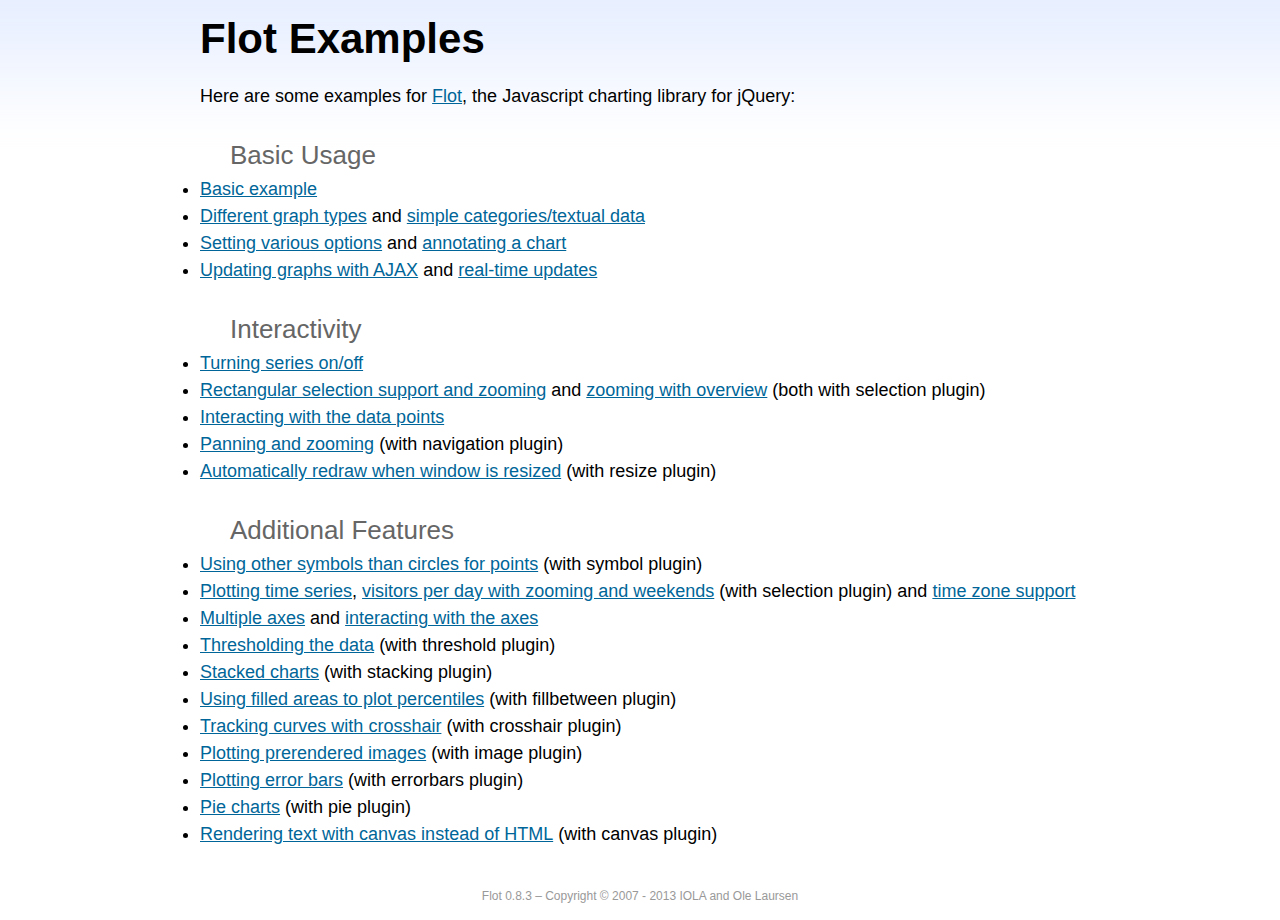
<file: www/me/bower_components/flot/examples/index.html>
<!DOCTYPE html PUBLIC "-//W3C//DTD HTML 4.01//EN" "http://www.w3.org/TR/html4/strict.dtd">
<html>
<head>
	<meta http-equiv="Content-Type" content="text/html; charset=utf-8">
	<title>Flot Examples</title>
	<link href="examples.css" rel="stylesheet" type="text/css">
	<style>

	h3 {
		margin-top: 30px;
		margin-bottom: 5px;
	}

	</style>
	<script language="javascript" type="text/javascript" src="../jquery.js"></script>
	<script language="javascript" type="text/javascript" src="../jquery.flot.js"></script>
	<script type="text/javascript">

	$(function() {

		// Add the Flot version string to the footer

		$("#footer").prepend("Flot " + $.plot.version + " &ndash; ");
	});

	</script>
</head>
<body>

	<div id="header">
		<h2>Flot Examples</h2>
	</div>

	<div id="content">

		<p>Here are some examples for <a href="http://www.flotcharts.org">Flot</a>, the Javascript charting library for jQuery:</p>

		<h3>Basic Usage</h3>

		<ul>
			<li><a href="basic-usage/index.html">Basic example</a></li>
			<li><a href="series-types/index.html">Different graph types</a> and <a href="categories/index.html">simple categories/textual data</a></li>
			<li><a href="basic-options/index.html">Setting various options</a> and <a href="annotating/index.html">annotating a chart</a></li>
			<li><a href="ajax/index.html">Updating graphs with AJAX</a> and <a href="realtime/index.html">real-time updates</a></li>
		</ul>

		<h3>Interactivity</h3>

		<ul>
			<li><a href="series-toggle/index.html">Turning series on/off</a></li>
			<li><a href="selection/index.html">Rectangular selection support and zooming</a> and <a href="zooming/index.html">zooming with overview</a> (both with selection plugin)</li>
			<li><a href="interacting/index.html">Interacting with the data points</a></li>
			<li><a href="navigate/index.html">Panning and zooming</a> (with navigation plugin)</li>
			<li><a href="resize/index.html">Automatically redraw when window is resized</a> (with resize plugin)</li>
		</ul>

		<h3>Additional Features</h3>

		<ul>
			<li><a href="symbols/index.html">Using other symbols than circles for points</a> (with symbol plugin)</li>
			<li><a href="axes-time/index.html">Plotting time series</a>, <a href="visitors/index.html">visitors per day with zooming and weekends</a> (with selection plugin) and <a href="axes-time-zones/index.html">time zone support</a></li>
			<li><a href="axes-multiple/index.html">Multiple axes</a> and <a href="axes-interacting/index.html">interacting with the axes</a></li>
			<li><a href="threshold/index.html">Thresholding the data</a> (with threshold plugin)</li>
			<li><a href="stacking/index.html">Stacked charts</a> (with stacking plugin)</li>
			<li><a href="percentiles/index.html">Using filled areas to plot percentiles</a> (with fillbetween plugin)</li>
			<li><a href="tracking/index.html">Tracking curves with crosshair</a> (with crosshair plugin)</li>
			<li><a href="image/index.html">Plotting prerendered images</a> (with image plugin)</li>
			<li><a href="series-errorbars/index.html">Plotting error bars</a> (with errorbars plugin)</li>
			<li><a href="series-pie/index.html">Pie charts</a> (with pie plugin)</li>
			<li><a href="canvas/index.html">Rendering text with canvas instead of HTML</a> (with canvas plugin)</li>
		</ul>

	</div>

	<div id="footer">
		Copyright &copy; 2007 - 2013 IOLA and Ole Laursen
	</div>

</body>
</html>
</file>
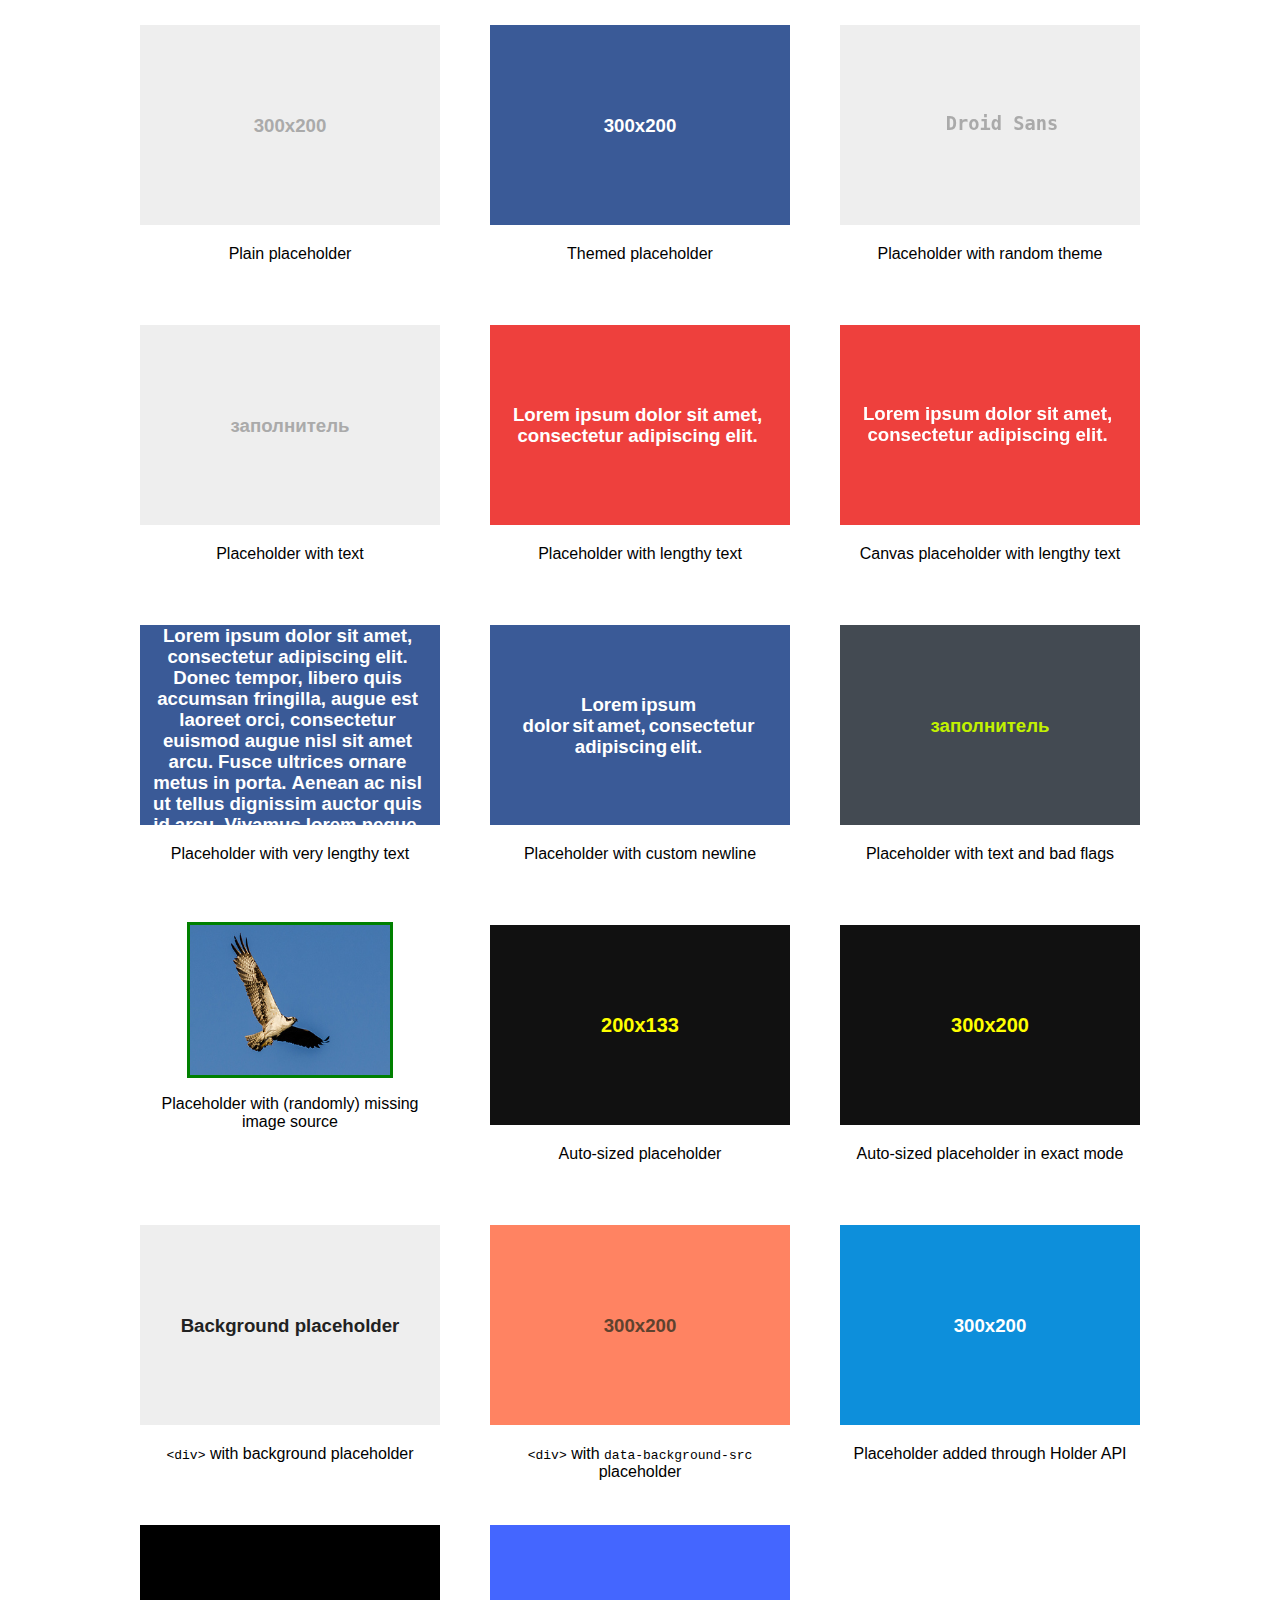
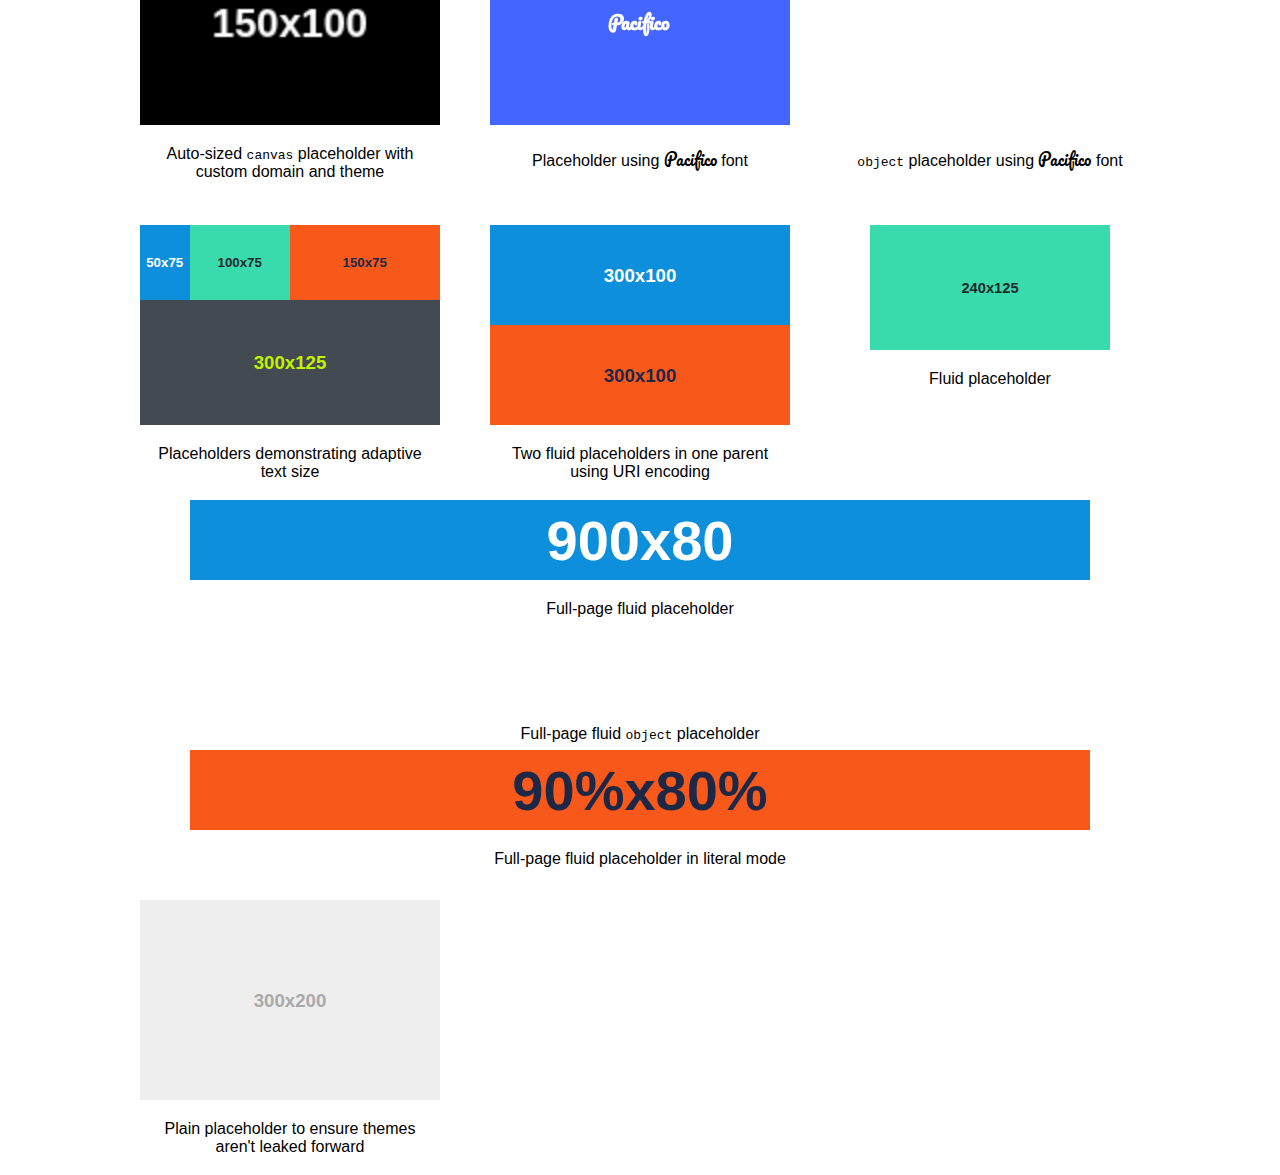
<file: www/me/bower_components/holderjs/test/index.html>
<!doctype html>
<html>
<head>
<title>Holder Testing</title>
<meta charset="utf-8">
<link rel="stylesheet" href="http://netdna.bootstrapcdn.com/font-awesome/4.1.0/css/font-awesome.min.css" class="holderjs">
<link href='http://fonts.googleapis.com/css?family=Pacifico' rel='stylesheet' type='text/css' class="holderjs">
<link href='http://fonts.googleapis.com/css?family=Raleway' rel='stylesheet' type='text/css' class='holderjs'>
<style>
	body {font-family:Arial,sans-serif;width:1050px;margin:0 auto}
	.thumb {width:300px;height:250px;margin:25px;float:left}
	.thumb img, .thumb .holderjs, .thumb object {display:block;margin:0 auto}
	.thumb .caption {padding:10px;text-align:center;margin-top:10px}
	.thumb.fullpage {float:none;clear:both;width:auto;height:100px;margin:25px}
	.autosize img {width:100%}
	#holder1 {background:url('?holder.js/300x200/text:Background%20placeholder/^eee:^222');width:300px;height:200px}
</style>
</head>
<body>

<div class="thumb">
	<img data-src="holder.js/300x200">
	<div class="caption">
		 Plain placeholder
	</div>
</div>
<div class="thumb">
	<img data-src="holder.js/300x200/social">
	<div class="caption">
		 Themed placeholder
	</div>
</div>
<div class="thumb">
	<img data-src="holder.js/300x200/random/font:Droid Sans/text:Droid Sans">
	<div class="caption">
		Placeholder with random theme
	</div>
</div>
<div class="thumb">
	<img data-src="holder.js/300x200/text:заполнитель">
	<div class="caption">
		 Placeholder with text
	</div>
</div>
<div class="thumb">
	<img data-src="holder.js/300x200/#EE403D:#FFFFFF/text:Lorem ipsum dolor sit amet, consectetur adipiscing elit.">
	<div class="caption">
		 Placeholder with lengthy text
	</div>
</div>
<div class="thumb">
	<img data-src="holder.canvas/300x200/#EE403D:#FFFFFF/text:Lorem ipsum dolor sit amet, consectetur adipiscing elit.">
	<div class="caption">
		Canvas placeholder with lengthy text
	</div>
</div>
<div class="thumb">
	<img data-src="holder.js/300x200/social/text:Lorem ipsum dolor sit amet, consectetur adipiscing elit. Donec tempor, libero quis accumsan fringilla, augue est laoreet orci, consectetur euismod augue nisl sit amet arcu. Fusce ultrices ornare metus in porta. Aenean ac nisl ut tellus dignissim auctor quis id arcu. Vivamus lorem neque, pulvinar non dictum vel, sagittis lobortis odio.">
	<div class="caption">
		 Placeholder with very lengthy text
	</div>
</div>
<div class="thumb">
	<img data-src="holder.js/300x200/social/text:Lorem ipsum   \n   dolor sit amet, consectetur adipiscing elit.">
	<div class="caption">
		 Placeholder with custom newline
	</div>
</div>
<div class="thumb">
	<img data-src="holder.js/300x200/randomrandom/hello:world/$$$$/%25%25%67/industrial/text:заполнитель">
	<div class="caption">
		 Placeholder with text and bad flags
	</div>
</div>
<div class="thumb">
	<script>
	var r = Math.random();
	if(r > 0.5){
	document.write('<img data-src="holder.js/200x150" src="missing.jpg" style="width:200px;height:150px;outline:solid 3px red">');
	}
	else{
	document.write('<img data-src="holder.js/200x150" src="image.jpg" style="width:200px;height:150px;outline:solid 3px green">');
	}
	</script>
	<div class="caption">
		Placeholder with (randomly) missing image source
	</div>
</div>
<div class="thumb">
	<div class="autosize">
		<img data-src="holder.js/200x133/#111:#ffff00/auto">
	</div>
	<div class="caption">
		 Auto-sized placeholder
	</div>
</div>
<div class="thumb">
	<div class="autosize">
		<img data-src="holder.js/200x133/#111:#ffff00/auto/textmode:exact">
	</div>
	<div class="caption">
		 Auto-sized placeholder in exact mode
	</div>
</div>
<div class="thumb">
	<div class="holderjs" id="holder1"></div>
	<div class="caption">
		<code>&lt;div&gt;</code> with background placeholder
	</div>
</div>
<div class="thumb">
	<div class="holderjs" style="width:300px;height:200px" data-background-src="?holder.js/300x200/#ff8362:#5e422e"></div>
	<div class="caption">
		<code>&lt;div&gt;</code> with <code>data-background-src</code> placeholder
	</div>
</div>

<div class="thumb">
	<div id="thumb1">
	</div>
	<div class="caption">
		 Placeholder added through Holder API
	</div>
</div>
<div class="thumb">
	<img data-src="custom.holder/150x100/custom/auto" style="width:300px;height:200px">
	<div class="caption">
		Auto-sized <code>canvas</code> placeholder with custom domain and theme
	</div>
</div>
<div class="thumb">
	<img data-src="holder.js/300x200/font:Pacifico/#4466ff:#fff/text:Pacifico">
	<div class="caption">
		 Placeholder using <span style="font-family:Pacifico">Pacifico</span> font</span>
	</div>
</div>
<div class="thumb">
	<object data="holder.js/300x200/font:Pacifico/#4466ff:#fff/text:Pacifico"></object>
	<div class="caption">
		<code>object</code> placeholder using <span style="font-family:Pacifico">Pacifico</span> font</span>
	</div>
</div>
<div class="thumb">
	<div style="overflow:hidden">
	<img data-src="holder.js/50x75/sky" style="float:left">
	<img data-src="holder.js/100x75/vine" style="float:left">
	<img data-src="holder.js/150x75/lava" style="float:left">
	</div>
	<div style="overflow:hidden">
	<img data-src="holder.js/300x125/industrial" style="float:left">
	</div>
<div class="caption">
		 Placeholders demonstrating adaptive text size
	</div>
</div>
<div class="thumb">
	<div style="height:200px">
<img data-src="holder.js/100%25x50%25/sky">
<img data-src="holder.js/100%25x50%25/lava">
</div>
<div class="caption">Two fluid placeholders in one parent using URI encoding</div>
</div>
<div class="thumb">
	<img data-src="holder.js/80%x50%/vine">
	<div class="caption">
		 Fluid placeholder
	</div>
</div>
<div class="fullpage thumb">
	<img data-src="holder.js/90%x80%/sky">
	<div class="caption">
		 Full-page fluid placeholder
	</div>
</div>
<div class="fullpage thumb">
	<object data-src="holder.js/90%x80%/vine"></object>
	<div class="caption">
		 Full-page fluid <code>object</code> placeholder
	</div>
</div>
<div class="fullpage thumb">
	<img data-src="holder.js/90%x80%/lava/textmode:literal">
	<div class="caption">
		 Full-page fluid placeholder in literal mode
	</div>
</div>
<div class="thumb">
	<img data-src="holder.js/300x200">
	<div class="caption">
		 Plain placeholder to ensure themes aren't leaked forward
	</div>
</div>

<script src="http://code.jquery.com/jquery-1.11.0.min.js"></script>
<script src="../holder.js"></script>
<!--
<script src="require.js" data-main="test.js"></script>
-->
<script>
Holder.add_image("holder.js/300x200/sky", "#thumb1").run();
Holder.add_theme("custom", {foreground: "#fff", background: "#000", size: 15}).run({
	domain: "custom.holder",
	use_canvas: true
})
Holder.add_theme("fontawesome", {foreground: "#00ccaa", background: "#002211", size: 12}).run({
	domain: "fontawesome.holder"
})
Holder.run({
	domain: "holder.canvas",
	use_canvas: true
});

</script>
</body>
</html>
</file>
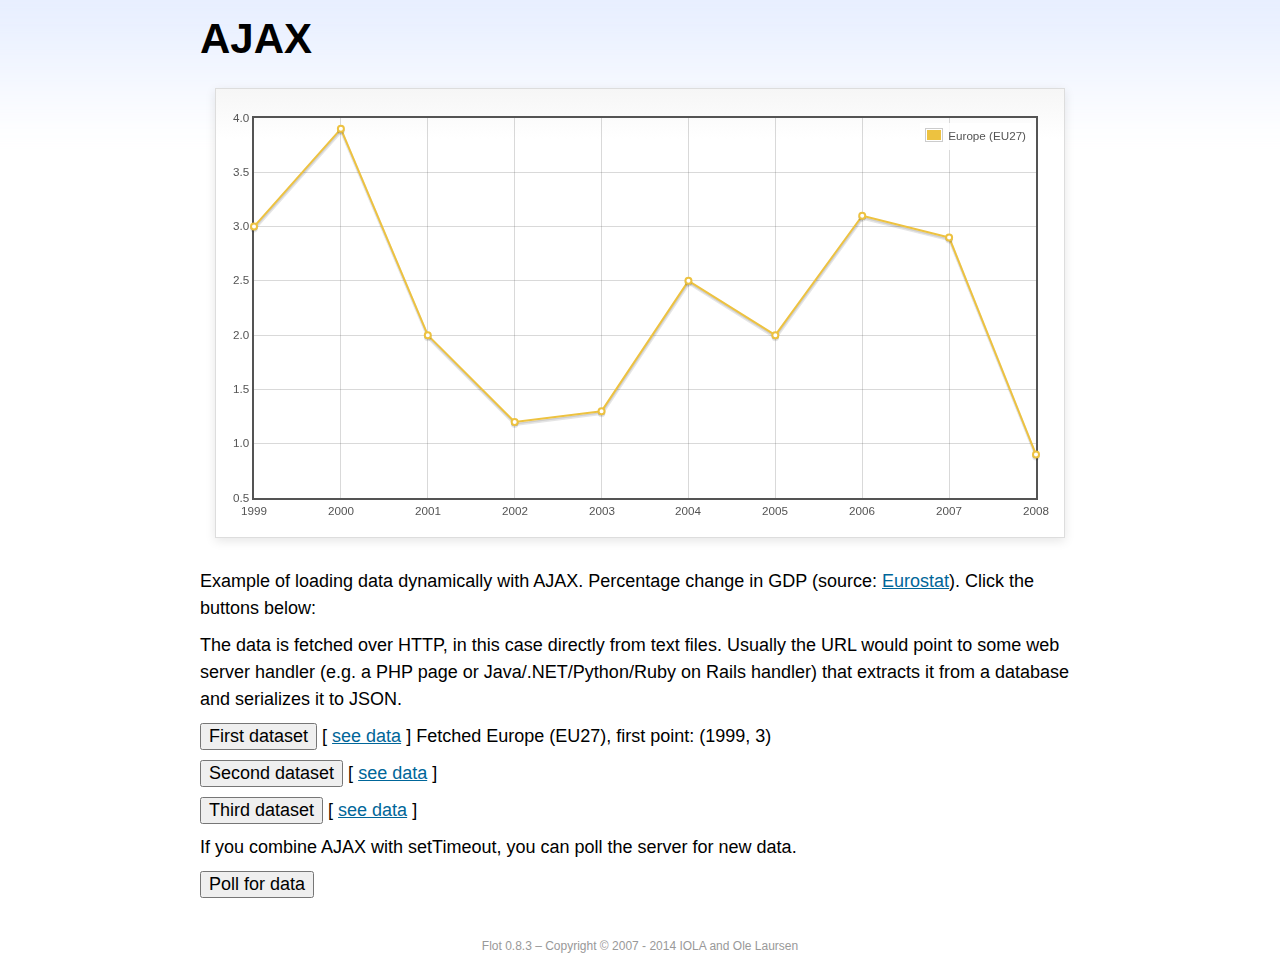
<file: www/me/bower_components/flot/examples/ajax/index.html>
<!DOCTYPE html PUBLIC "-//W3C//DTD HTML 4.01//EN" "http://www.w3.org/TR/html4/strict.dtd">
<html>
<head>
	<meta http-equiv="Content-Type" content="text/html; charset=utf-8">
	<title>Flot Examples: AJAX</title>
	<link href="../examples.css" rel="stylesheet" type="text/css">
	<!--[if lte IE 8]><script language="javascript" type="text/javascript" src="../../excanvas.min.js"></script><![endif]-->
	<script language="javascript" type="text/javascript" src="../../jquery.js"></script>
	<script language="javascript" type="text/javascript" src="../../jquery.flot.js"></script>
	<script type="text/javascript">

	$(function() {

		var options = {
			lines: {
				show: true
			},
			points: {
				show: true
			},
			xaxis: {
				tickDecimals: 0,
				tickSize: 1
			}
		};

		var data = [];

		$.plot("#placeholder", data, options);

		// Fetch one series, adding to what we already have

		var alreadyFetched = {};

		$("button.fetchSeries").click(function () {

			var button = $(this);

			// Find the URL in the link right next to us, then fetch the data

			var dataurl = button.siblings("a").attr("href");

			function onDataReceived(series) {

				// Extract the first coordinate pair; jQuery has parsed it, so
				// the data is now just an ordinary JavaScript object

				var firstcoordinate = "(" + series.data[0][0] + ", " + series.data[0][1] + ")";
				button.siblings("span").text("Fetched " + series.label + ", first point: " + firstcoordinate);

				// Push the new data onto our existing data array

				if (!alreadyFetched[series.label]) {
					alreadyFetched[series.label] = true;
					data.push(series);
				}

				$.plot("#placeholder", data, options);
			}

			$.ajax({
				url: dataurl,
				type: "GET",
				dataType: "json",
				success: onDataReceived
			});
		});

		// Initiate a recurring data update

		$("button.dataUpdate").click(function () {

			data = [];
			alreadyFetched = {};

			$.plot("#placeholder", data, options);

			var iteration = 0;

			function fetchData() {

				++iteration;

				function onDataReceived(series) {

					// Load all the data in one pass; if we only got partial
					// data we could merge it with what we already have.

					data = [ series ];
					$.plot("#placeholder", data, options);
				}

				// Normally we call the same URL - a script connected to a
				// database - but in this case we only have static example
				// files, so we need to modify the URL.

				$.ajax({
					url: "data-eu-gdp-growth-" + iteration + ".json",
					type: "GET",
					dataType: "json",
					success: onDataReceived
				});

				if (iteration < 5) {
					setTimeout(fetchData, 1000);
				} else {
					data = [];
					alreadyFetched = {};
				}
			}

			setTimeout(fetchData, 1000);
		});

		// Load the first series by default, so we don't have an empty plot

		$("button.fetchSeries:first").click();

		// Add the Flot version string to the footer

		$("#footer").prepend("Flot " + $.plot.version + " &ndash; ");
	});

	</script>
</head>
<body>

	<div id="header">
		<h2>AJAX</h2>
	</div>

	<div id="content">

		<div class="demo-container">
			<div id="placeholder" class="demo-placeholder"></div>
		</div>

		<p>Example of loading data dynamically with AJAX. Percentage change in GDP (source: <a href="http://epp.eurostat.ec.europa.eu/tgm/table.do?tab=table&init=1&plugin=1&language=en&pcode=tsieb020">Eurostat</a>). Click the buttons below:</p>

		<p>The data is fetched over HTTP, in this case directly from text files. Usually the URL would point to some web server handler (e.g. a PHP page or Java/.NET/Python/Ruby on Rails handler) that extracts it from a database and serializes it to JSON.</p>

		<p>
			<button class="fetchSeries">First dataset</button>
			[ <a href="data-eu-gdp-growth.json">see data</a> ]
			<span></span>
		</p>

		<p>
			<button class="fetchSeries">Second dataset</button>
			[ <a href="data-japan-gdp-growth.json">see data</a> ]
			<span></span>
		</p>

		<p>
			<button class="fetchSeries">Third dataset</button>
			[ <a href="data-usa-gdp-growth.json">see data</a> ]
			<span></span>
		</p>

		<p>If you combine AJAX with setTimeout, you can poll the server for new data.</p>

		<p>
			<button class="dataUpdate">Poll for data</button>
		</p>

	</div>

	<div id="footer">
		Copyright &copy; 2007 - 2014 IOLA and Ole Laursen
	</div>

</body>
</html>
</file>
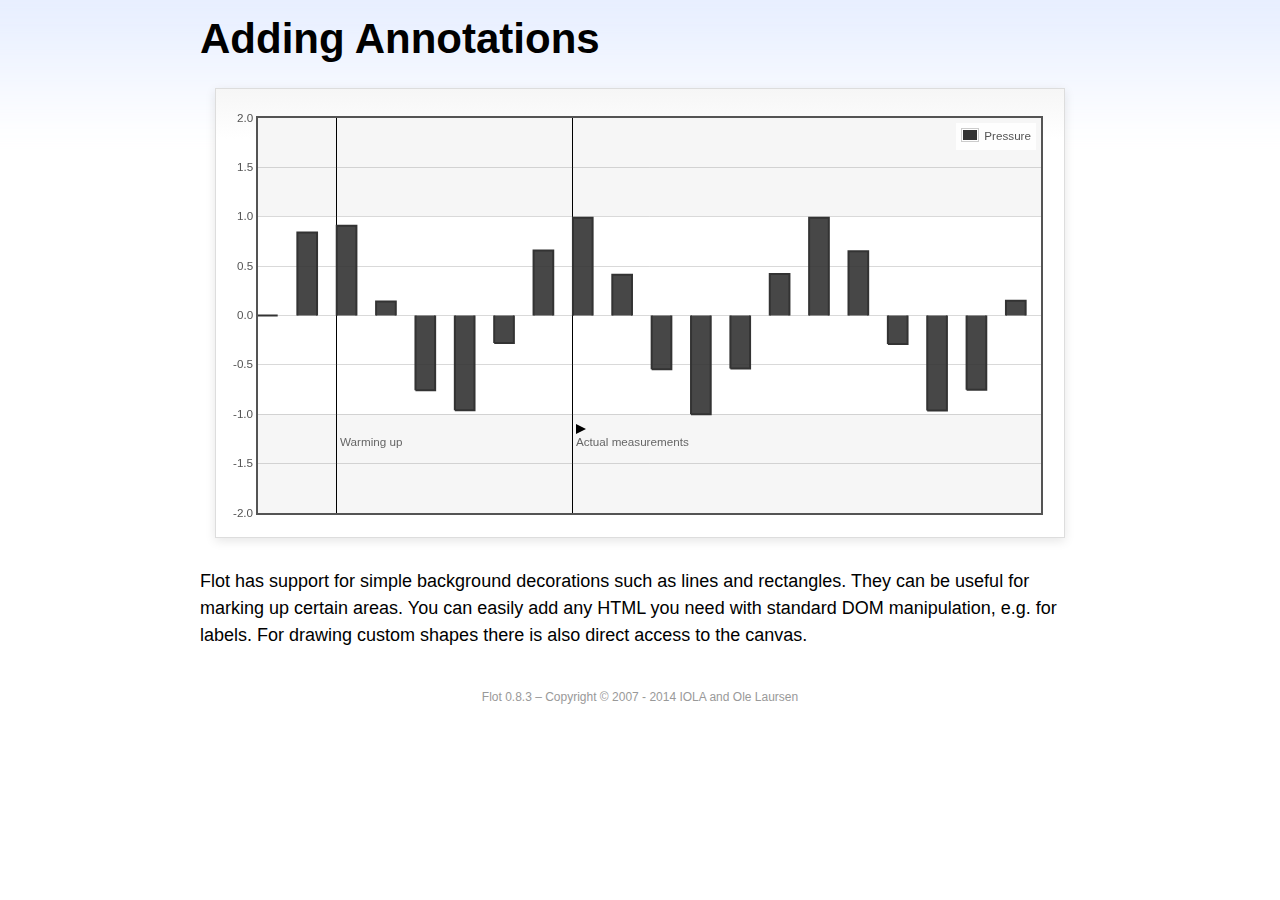
<file: www/me/bower_components/flot/examples/annotating/index.html>
<!DOCTYPE html PUBLIC "-//W3C//DTD HTML 4.01//EN" "http://www.w3.org/TR/html4/strict.dtd">
<html>
<head>
	<meta http-equiv="Content-Type" content="text/html; charset=utf-8">
	<title>Flot Examples: Adding Annotations</title>
	<link href="../examples.css" rel="stylesheet" type="text/css">
	<!--[if lte IE 8]><script language="javascript" type="text/javascript" src="../../excanvas.min.js"></script><![endif]-->
	<script language="javascript" type="text/javascript" src="../../jquery.js"></script>
	<script language="javascript" type="text/javascript" src="../../jquery.flot.js"></script>
	<script type="text/javascript">

	$(function() {

		var d1 = [];
		for (var i = 0; i < 20; ++i) {
			d1.push([i, Math.sin(i)]);
		}

		var data = [{ data: d1, label: "Pressure", color: "#333" }];

		var markings = [
			{ color: "#f6f6f6", yaxis: { from: 1 } },
			{ color: "#f6f6f6", yaxis: { to: -1 } },
			{ color: "#000", lineWidth: 1, xaxis: { from: 2, to: 2 } },
			{ color: "#000", lineWidth: 1, xaxis: { from: 8, to: 8 } }
		];

		var placeholder = $("#placeholder");

		var plot = $.plot(placeholder, data, {
			bars: { show: true, barWidth: 0.5, fill: 0.9 },
			xaxis: { ticks: [], autoscaleMargin: 0.02 },
			yaxis: { min: -2, max: 2 },
			grid: { markings: markings }
		});

		var o = plot.pointOffset({ x: 2, y: -1.2});

		// Append it to the placeholder that Flot already uses for positioning

		placeholder.append("<div style='position:absolute;left:" + (o.left + 4) + "px;top:" + o.top + "px;color:#666;font-size:smaller'>Warming up</div>");

		o = plot.pointOffset({ x: 8, y: -1.2});
		placeholder.append("<div style='position:absolute;left:" + (o.left + 4) + "px;top:" + o.top + "px;color:#666;font-size:smaller'>Actual measurements</div>");

		// Draw a little arrow on top of the last label to demonstrate canvas
		// drawing

		var ctx = plot.getCanvas().getContext("2d");
		ctx.beginPath();
		o.left += 4;
		ctx.moveTo(o.left, o.top);
		ctx.lineTo(o.left, o.top - 10);
		ctx.lineTo(o.left + 10, o.top - 5);
		ctx.lineTo(o.left, o.top);
		ctx.fillStyle = "#000";
		ctx.fill();

		// Add the Flot version string to the footer

		$("#footer").prepend("Flot " + $.plot.version + " &ndash; ");
	});

	</script>
</head>
<body>

	<div id="header">
		<h2>Adding Annotations</h2>
	</div>

	<div id="content">

		<div class="demo-container">
			<div id="placeholder" class="demo-placeholder"></div>
		</div>

		<p>Flot has support for simple background decorations such as lines and rectangles. They can be useful for marking up certain areas. You can easily add any HTML you need with standard DOM manipulation, e.g. for labels. For drawing custom shapes there is also direct access to the canvas.</p>

	</div>

	<div id="footer">
		Copyright &copy; 2007 - 2014 IOLA and Ole Laursen
	</div>

</body>
</html>
</file>
<file: www/me/bower_components/flot/examples/examples.css>
* {	padding: 0; margin: 0; vertical-align: top; }

body {
	background: url(background.png) repeat-x;
	font: 18px/1.5em "proxima-nova", Helvetica, Arial, sans-serif;
}

a {	color: #069; }
a:hover { color: #28b; }

h2 {
	margin-top: 15px;
	font: normal 32px "omnes-pro", Helvetica, Arial, sans-serif;
}

h3 {
	margin-left: 30px;
	font: normal 26px "omnes-pro", Helvetica, Arial, sans-serif;
	color: #666;
}

p {
	margin-top: 10px;
}

button {
	font-size: 18px;
	padding: 1px 7px;
}

input {
	font-size: 18px;
}

input[type=checkbox] {
	margin: 7px;
}

#header {
	position: relative;
	width: 900px;
	margin: auto;
}

#header h2 {
	margin-left: 10px;
	vertical-align: middle;
	font-size: 42px;
	font-weight: bold;
	text-decoration: none;
	color: #000;
}

#content {
	width: 880px;
	margin: 0 auto;
	padding: 10px;
}

#footer {
	margin-top: 25px;
	margin-bottom: 10px;
	text-align: center;
	font-size: 12px;
	color: #999;
}

.demo-container {
	box-sizing: border-box;
	width: 850px;
	height: 450px;
	padding: 20px 15px 15px 15px;
	margin: 15px auto 30px auto;
	border: 1px solid #ddd;
	background: #fff;
	background: linear-gradient(#f6f6f6 0, #fff 50px);
	background: -o-linear-gradient(#f6f6f6 0, #fff 50px);
	background: -ms-linear-gradient(#f6f6f6 0, #fff 50px);
	background: -moz-linear-gradient(#f6f6f6 0, #fff 50px);
	background: -webkit-linear-gradient(#f6f6f6 0, #fff 50px);
	box-shadow: 0 3px 10px rgba(0,0,0,0.15);
	-o-box-shadow: 0 3px 10px rgba(0,0,0,0.1);
	-ms-box-shadow: 0 3px 10px rgba(0,0,0,0.1);
	-moz-box-shadow: 0 3px 10px rgba(0,0,0,0.1);
	-webkit-box-shadow: 0 3px 10px rgba(0,0,0,0.1);
}

.demo-placeholder {
	width: 100%;
	height: 100%;
	font-size: 14px;
	line-height: 1.2em;
}

.legend table {
	border-spacing: 5px;
}
</file>
